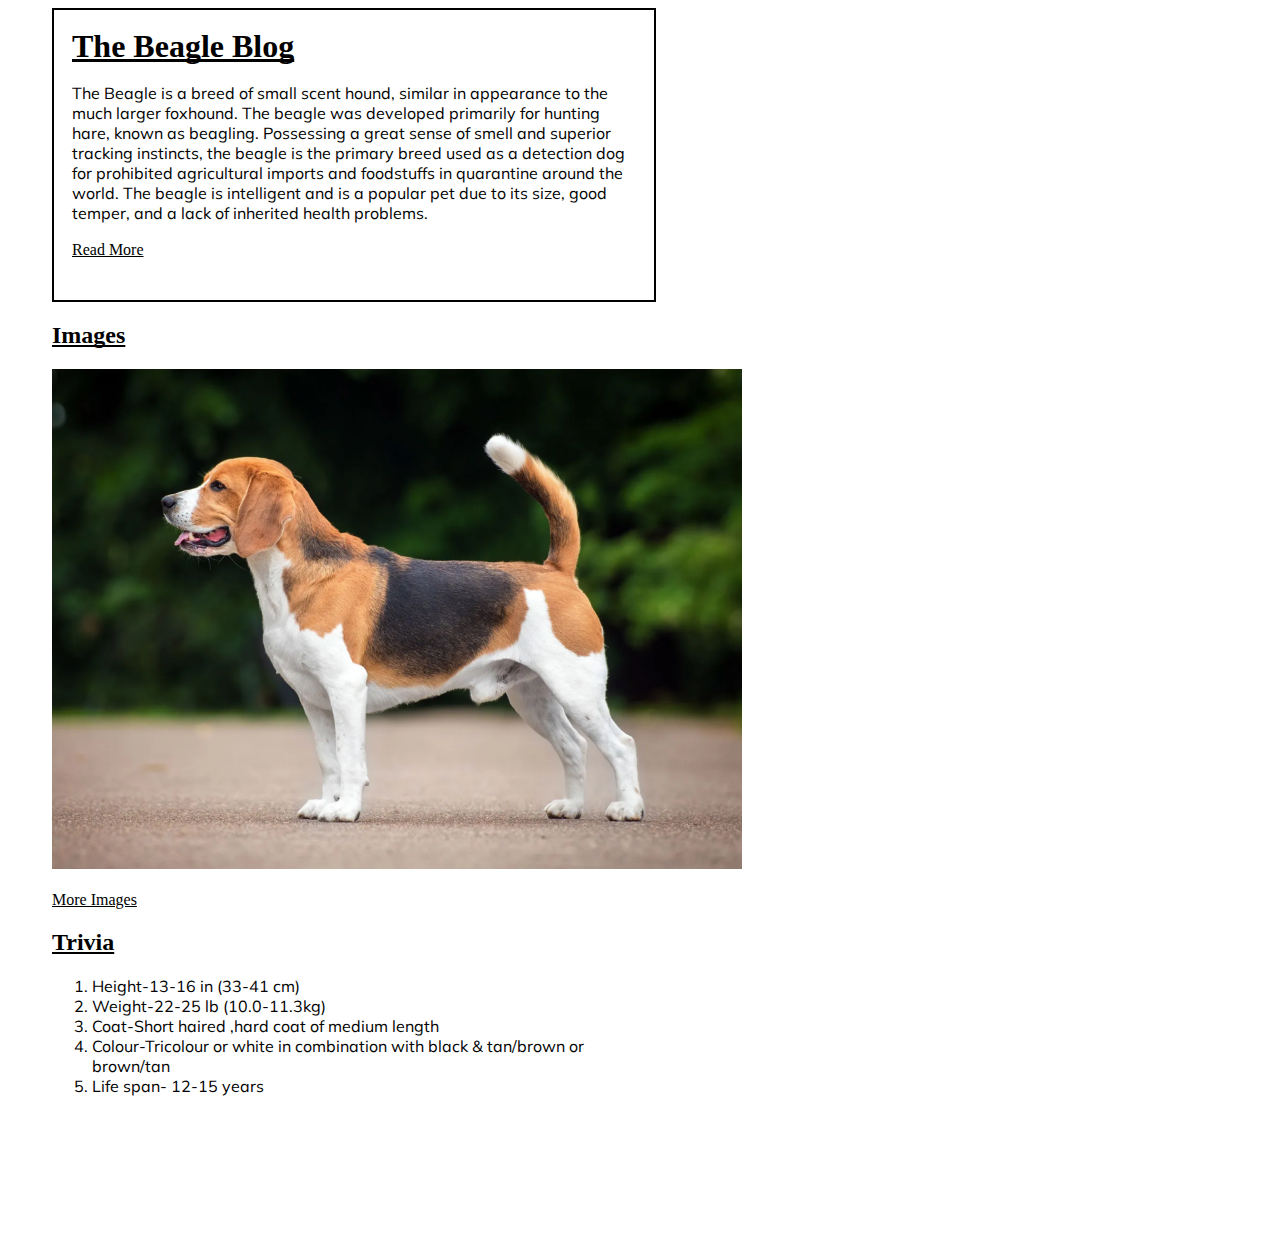
<file: index.html>
<!DOCTYPE html>
<html lang="en">

<head>
    <meta charset="UTF-8">
    <meta http-equiv="X-UA-Compatible" content="IE=edge">
    <meta name="viewport" content="width=device-width, initial-scale=1.0">
    <link rel="stylesheet" href="style.css">
    <link rel="icon" type="image/x-icon" href="./images/favicon.jpeg">
    <title>purvi tiwari Frontend 1 AccioJob ContestDate</title>
</head>

<body>
    <div class="mx-header">
        <div class=section1>
            <h1>The Beagle Blog
            </h1>
            <p>

                The Beagle is a breed of small scent hound, similar in appearance to the much larger foxhound. The
                beagle was developed primarily for hunting hare, known as beagling. Possessing a great sense of smell
                and superior tracking instincts, the beagle is the primary breed used as a detection dog for prohibited
                agricultural imports and foodstuffs in quarantine around the world. The beagle is intelligent and is a
                popular pet due to its size, good temper, and a lack of inherited health problems.

                </h4>
            </p>

            <a href="https://en.wikipedia.org/wiki/Beagle" style="color:black; text-decoration:underline; margin:18px;
            ">Read More</a>
        </div>
        <div class="section2">
            <h2>Images</h2>
            <img  class="image-dog "src="./images/dog 1.png" alt="dog photo">
            <a href="https://www.google.com/search?q=beagle&rlz=1C5CHFA_enUS944US945&sxsrf=ALiCzsYi_xLzuX5-mgRt-U2UMiiEwhaCTA:1672839794160&source=lnms&tbm=isch&sa=X&ved=2ahUKEwiat8ntha78AhVnDbcAHX7UCYYQ_AUoAXoECAEQAw&biw=1629&bih=894&dpr=2.2"
                style="color: black; text-decoration:underline;">
                <br>More Images</a>
        </div>
        <div class="section3">
            <h2>Trivia</h2>
            <ul>
                <ol>
                    <li>Height-13-16 in (33-41 cm)</li>
                    <li>Weight-22-25 lb (10.0-11.3kg)</li>
                    <li>Coat-Short haired ,hard coat of medium length</li>
                    <li>Colour-Tricolour or white in combination with black & tan/brown or brown/tan</li>
                    <li>Life span- 12-15 years</li>
                </ol>
            </ul>
        </div>
    </div>

</body>

</html>
</file>
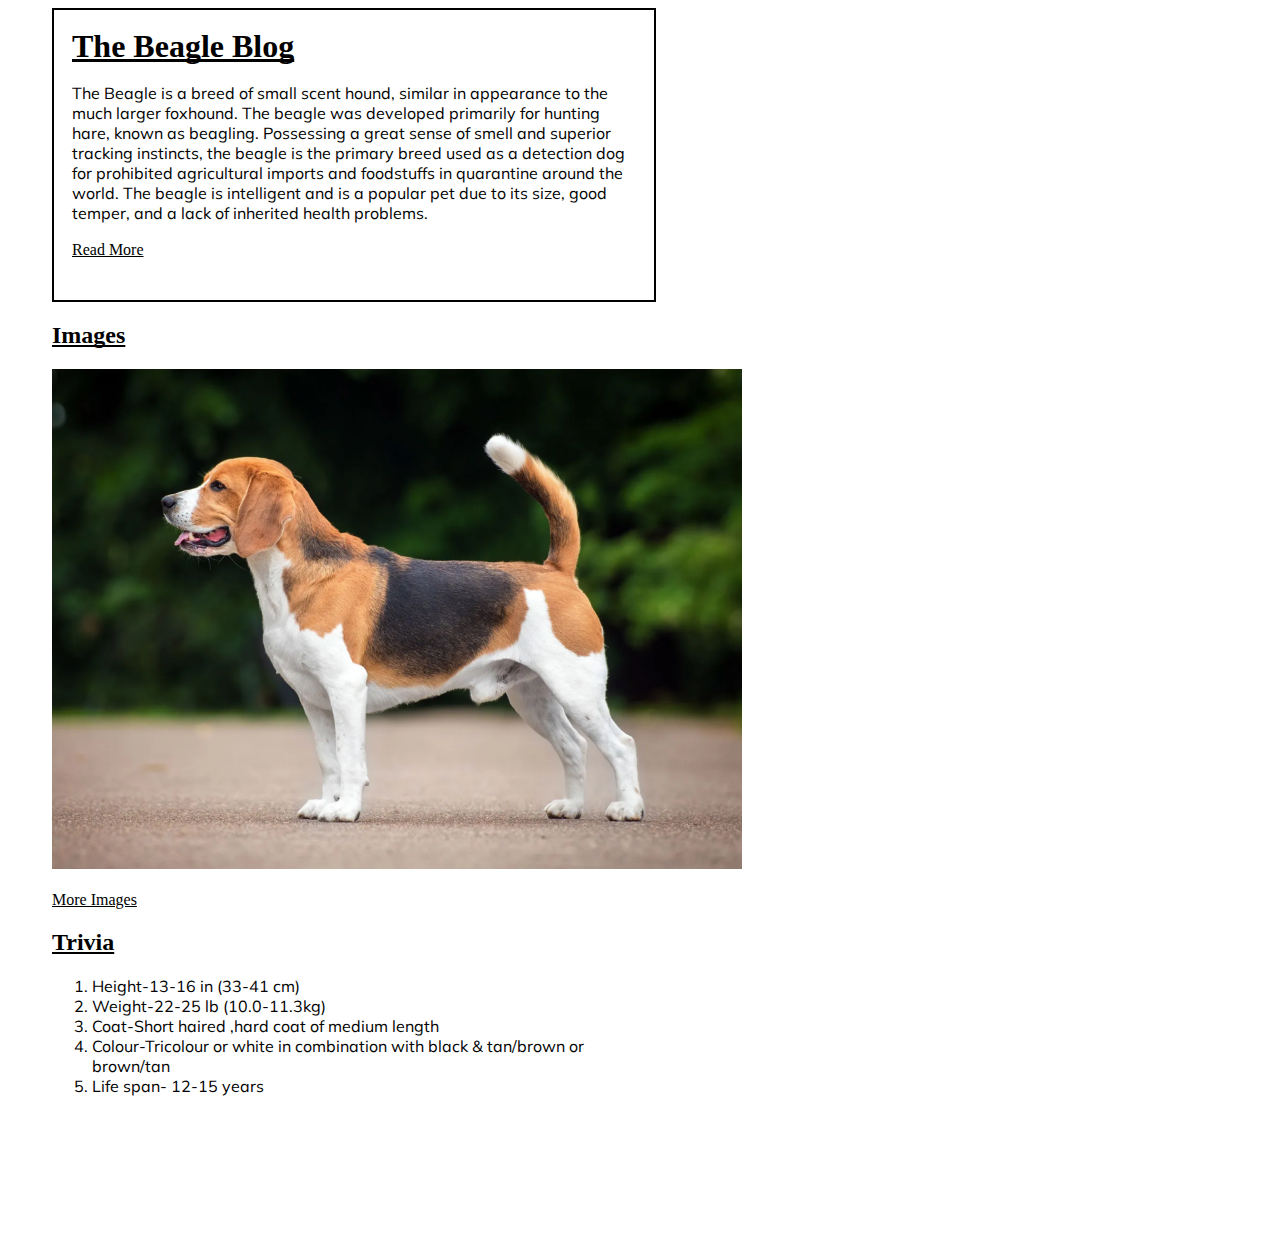
<file: intex.html>
<!DOCTYPE html>
<html lang="en">

<head>
    <meta charset="UTF-8">
    <meta http-equiv="X-UA-Compatible" content="IE=edge">
    <meta name="viewport" content="width=device-width, initial-scale=1.0">
    <link rel="stylesheet" href="style.css">
    <link rel="icon" type="image/x-icon" href="/images/favicon.jpeg">
    <title>purvi tiwari Frontend 1 AccioJob ContestDate</title>
</head>

<body>
    <div class="mx-header">
        <div class=section1>
            <h1>The Beagle Blog
            </h1>
            <p>

                The Beagle is a breed of small scent hound, similar in appearance to the much larger foxhound. The
                beagle was developed primarily for hunting hare, known as beagling. Possessing a great sense of smell
                and superior tracking instincts, the beagle is the primary breed used as a detection dog for prohibited
                agricultural imports and foodstuffs in quarantine around the world. The beagle is intelligent and is a
                popular pet due to its size, good temper, and a lack of inherited health problems.

                </h4>
            </p>

            <a href="https://en.wikipedia.org/wiki/Beagle" style="color:black; text-decoration:underline; margin:18px;
            ">Read More</a>
        </div>
        <div class="section2">
            <h2>Images</h2>
            <img  class="image-dog "src="/images/dog 1.png" alt="dog photo">
            <a href="https://www.google.com/search?q=beagle&rlz=1C5CHFA_enUS944US945&sxsrf=ALiCzsYi_xLzuX5-mgRt-U2UMiiEwhaCTA:1672839794160&source=lnms&tbm=isch&sa=X&ved=2ahUKEwiat8ntha78AhVnDbcAHX7UCYYQ_AUoAXoECAEQAw&biw=1629&bih=894&dpr=2.2"
                style="color: black; text-decoration:underline;">
                <br>More Images</a>
        </div>
        <div class="section3">
            <h2>Trivia</h2>
            <ul>
                <ol>
                    <li>Height-13-16 in (33-41 cm)</li>
                    <li>Weight-22-25 lb (10.0-11.3kg)</li>
                    <li>Coat-Short haired ,hard coat of medium length</li>
                    <li>Colour-Tricolour or white in combination with black & tan/brown or brown/tan</li>
                    <li>Life span- 12-15 years</li>
                </ol>
            </ul>
        </div>
    </div>

</body>

</html>
</file>
<file: style.css>
@import url('https://fonts.googleapis.com/css2?family=Mulish:ital,wght@0,500;0,600;0,700;1,400&display=swap');

.mx-header{
    position: relative;
    width: 1200px;


}


.section1{
    margin-left:44px ;
    border: 2px solid black;
    height: 290px;
    width: 50%;
}
h1{
    text-decoration-line: underline;
    text-decoration-skip-ink: none;
    text-emphasis-position: under right;
    margin:18px;

}
h2{
    text-decoration-line: underline;
    text-decoration-skip-ink: none;
}
p{
    color:light grey;
    margin:18px;
    font-family: 'Mulish', sans-serif;

}
.section2{
    margin-left:44px ;

    width: 50%;

}
.section3{
    margin-left:44px ;
   
    height: 320px;
    width: 50%;

}
ul{
    padding-left: 0%;
}
ol{
    font-family: 'Mulish', sans-serif;
}

.image-dog{
    height: 500px;
}
</file>
